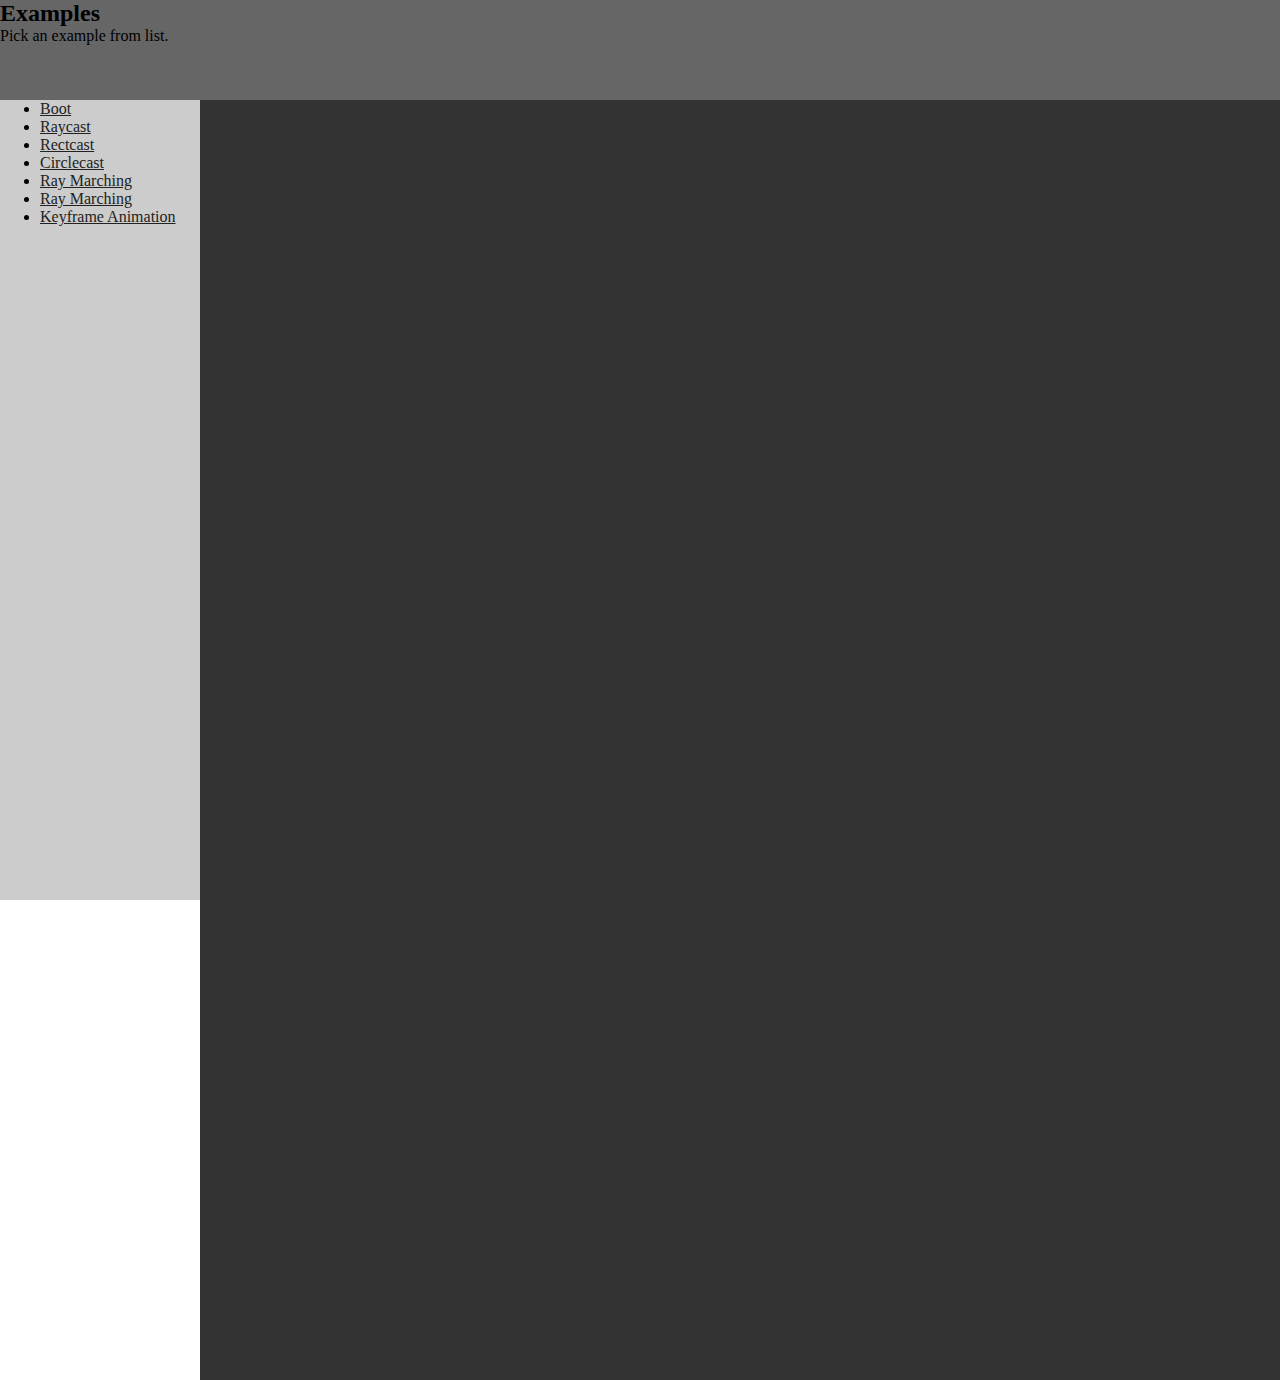
<file: examples/examples.htm>
<!DOCTYPE html>
<html lang="en">
<head>
<title>Blitz.js Examples</title>
<meta charset="utf-8">
<meta name="viewport" content="width=device-width, initial-scale=1">
<meta http-Equiv="Cache-Control" Content="no-cache" />
<meta http-Equiv="Pragma" Content="no-cache" />
<meta http-Equiv="Expires" Content="0" />
<link rel="stylesheet" type="text/css" href="examples.css">
</head>

<header>
<h2>Examples</h2>
<p>Pick an example from list.</p>
</header>
  <nav>
    <ul id="demoList"></ul>
  </nav>
  
	<div id="diviFrame" class="resp-container">
		<!-- iframe class="resp-iframe" src="blank.htm" id="demoFrame" allowfullscreen></iframe -->
  </div>
  <script src="/examples/examples.js"></script>
</body>
</html>
</file>
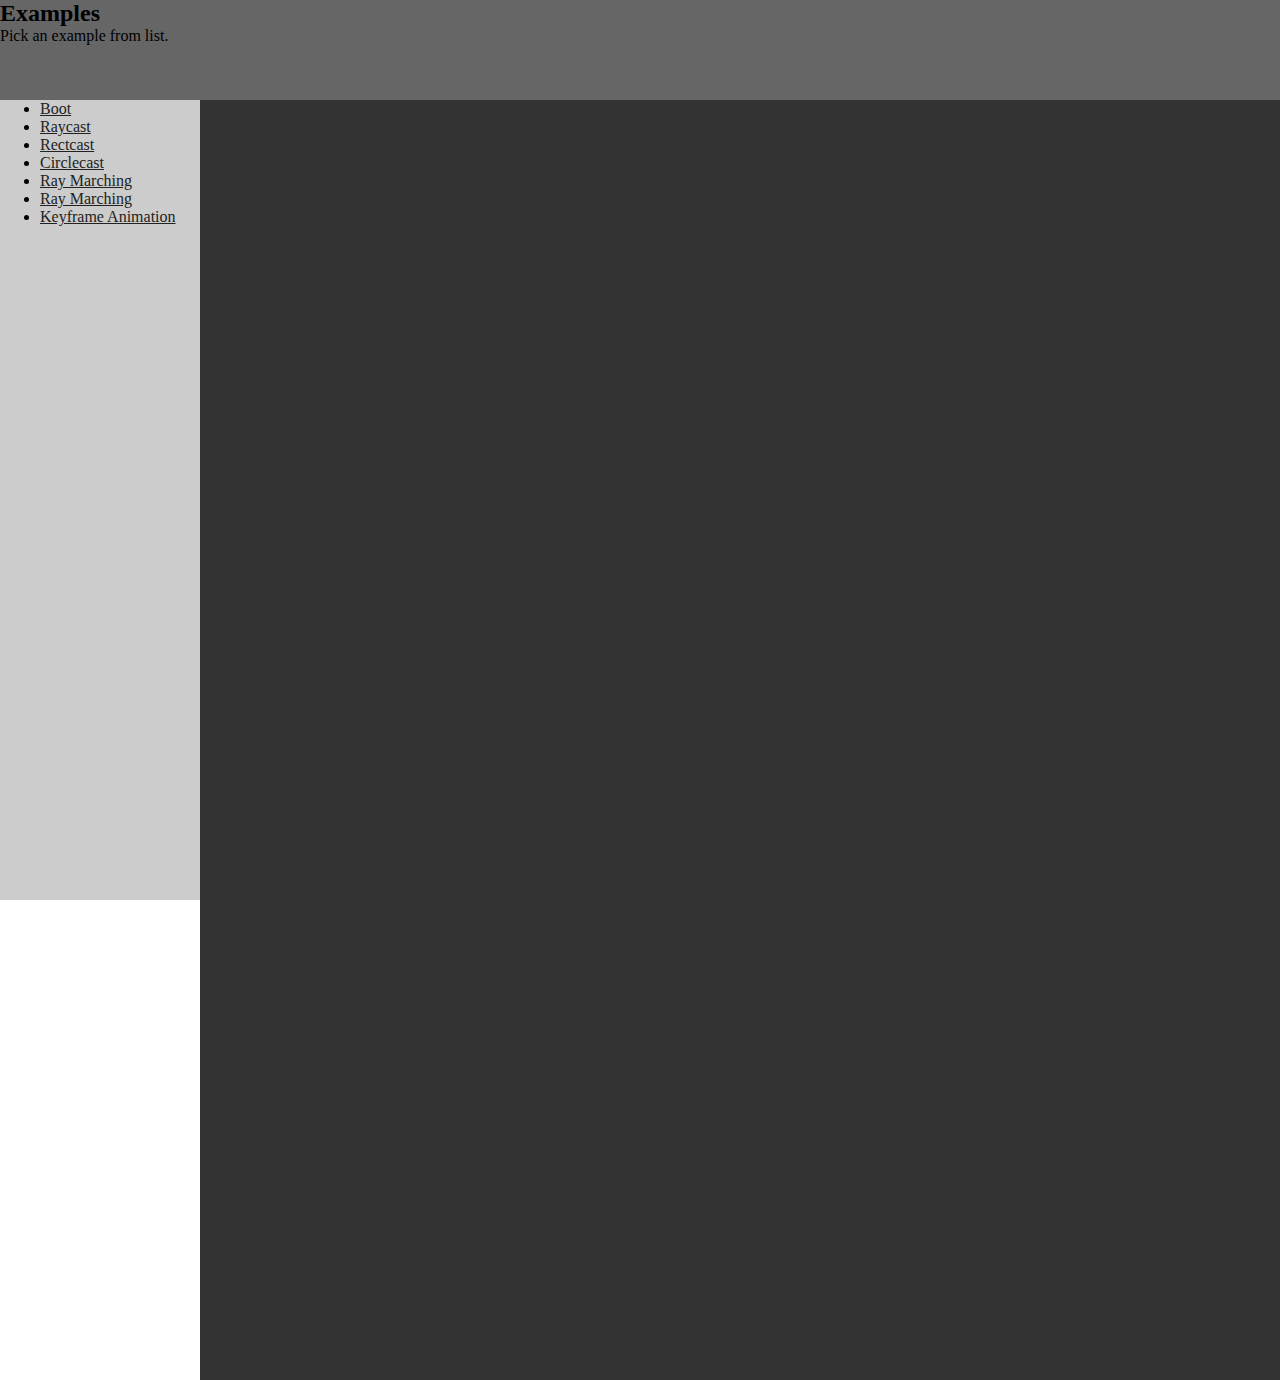
<file: examples/examples.html>
<!DOCTYPE html>
<html lang="en">
<head>
<title>Blitz.js Examples</title>
<meta charset="utf-8">
<meta name="viewport" content="width=device-width, initial-scale=1">
<meta http-Equiv="Cache-Control" Content="no-cache" />
<meta http-Equiv="Pragma" Content="no-cache" />
<meta http-Equiv="Expires" Content="0" />
<link rel="stylesheet" type="text/css" href="examples.css">
</head>

<header>
<h2>Examples</h2>
<p>Pick an example from list.</p>
</header>
  <nav>
    <ul id="demoList"></ul>
  </nav>
  
	<div id="diviFrame" class="resp-container">
		<!-- iframe class="resp-iframe" src="blank.htm" id="demoFrame" allowfullscreen></iframe -->
  </div>
  <script src="examples.js"></script>
</body>
</html>
</file>
<file: examples/examples.css>
* { padding : 8; margin : 0; }
header {
  position: absolute;
  top : 0;
  width: 100%;
  height : 100px;
  background-color : #666;
}
a {
	color: #222
}

nav {
  position : absolute;
  width : 200px;
  top : 100px;
  bottom : 0;
  background-color : #ccc;
}
div {
  position : absolute;
  left : 200px;
  top : 100px;
  bottom : 0;
  right : 0;
  background-color : #333;
  overflow : hidden;
}

.resp-container {
    position: relative;
    overflow: hidden;
    padding-top: 100.0%;
}
.resp-iframe {
    position: absolute;
    top: 0;
    left: 0;
    width: 100%;
    height: 100%;
    border: 0;
}
</file>
